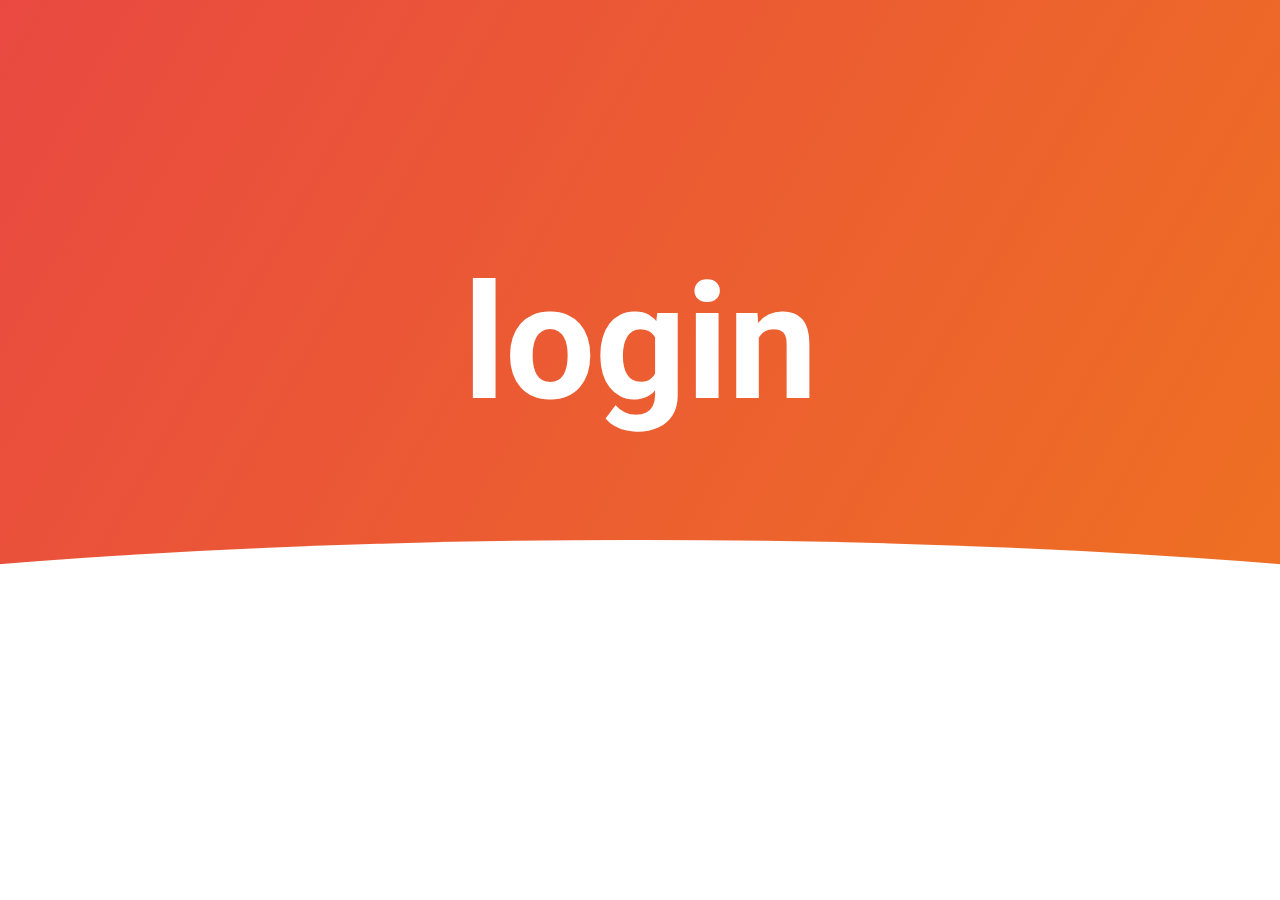
<file: index.html>
<html>
    <head>
        <link href="https://fonts.googleapis.com/css2?family=Roboto:wght@300&display=swap" rel="stylesheet">
        <script src="https://code.jquery.com/jquery-3.5.1.min.js"></script>

        <link href="css/index.css" rel="stylesheet">
        <script src="js/index.js"></script>
    </head>
    <body>
        <div class="center-page">
            <h1>login</h1>
            <input id='password' type="password" placeholder="Password">
            <button id='login' class="button">Login</button>
        </div>
        <div class='footer'></div>
    </body>
</html>
</file>
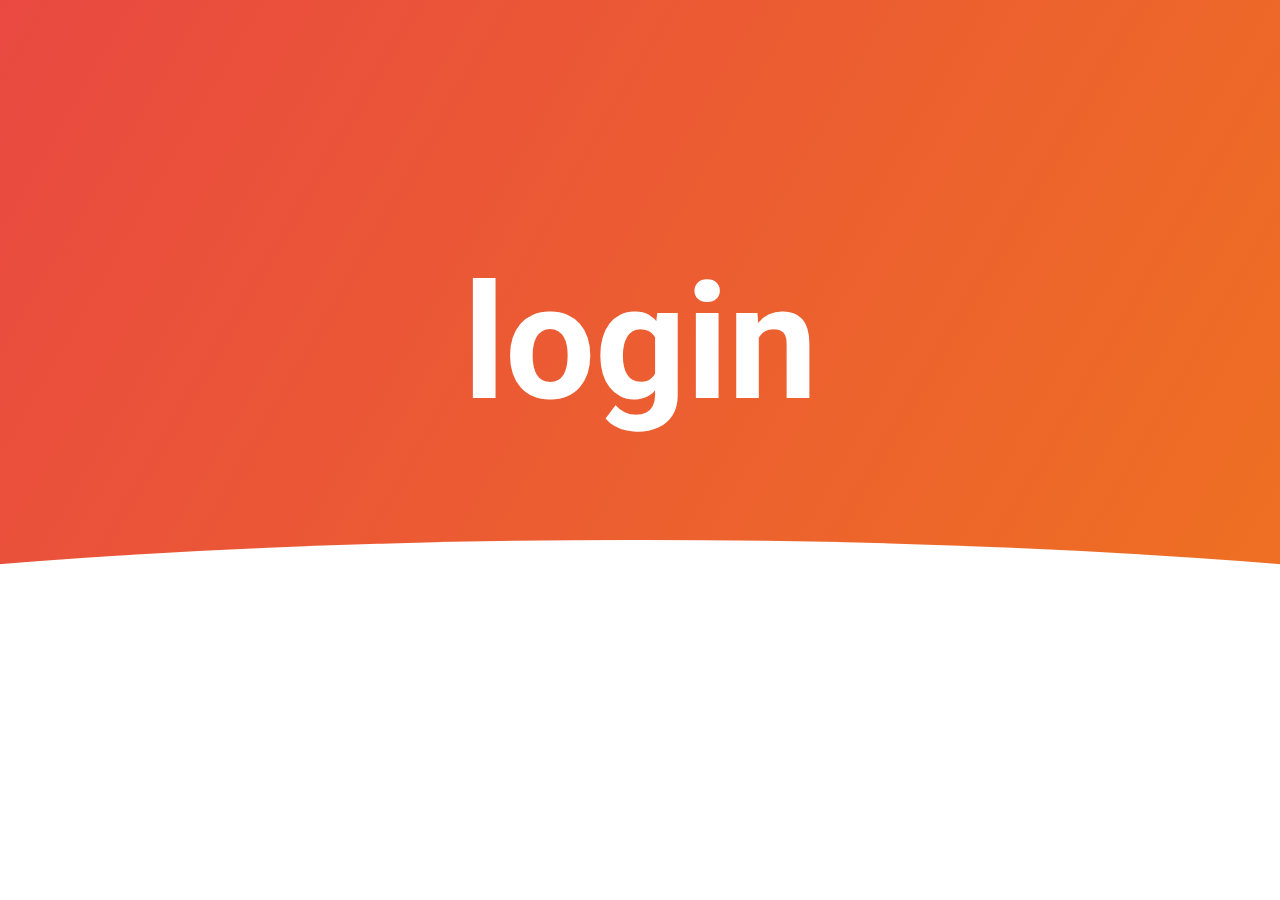
<file: templates/index.html>
<html>
    <head>
        <link href="https://fonts.googleapis.com/css2?family=Roboto:wght@300&display=swap" rel="stylesheet">
        <script src="https://code.jquery.com/jquery-3.5.1.min.js"></script>

        <link href="/static/css/index.css" rel="stylesheet">
        <script src="/static/js/index.js"></script>
    </head>
    <body>
        <div class="center-page">
            <h1>login</h1>
            <input id='password' type="password" placeholder="Password">
            <button id='login' class="button">Login</button><br><br><br>
            <span id='message'></span>
        </div>
        <div class='footer'></div>
    </body>
</html>
</file>
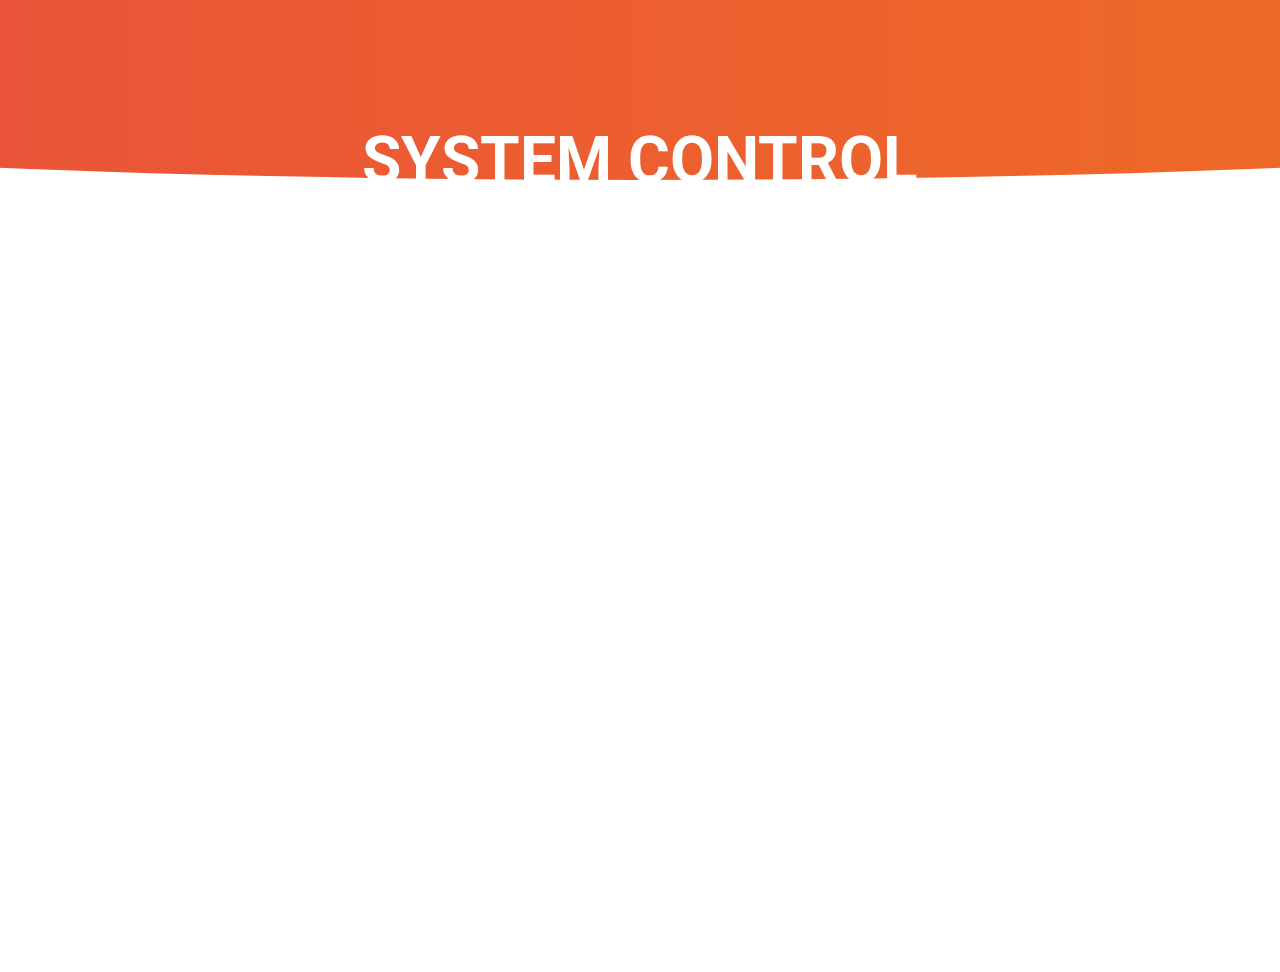
<file: systems.html>
<html>
    <head>
        <link href="https://fonts.googleapis.com/css2?family=Roboto:wght@300&display=swap" rel="stylesheet">
        <link href="https://fonts.googleapis.com/css2?family=Open+Sans&display=swap" rel="stylesheet">
        <script src="https://code.jquery.com/jquery-3.5.1.min.js"></script>

        <link href="css/systems.css" rel="stylesheet">
        <script src="js/systems.js"></script>
    </head>
    <body>
        <div class='header'>
            <h1>SYSTEM CONTROL</h1>
        </div>

        <div class="system-cards-container">
            <!-- SYSTEM CARD FORMAT -->
            <div class="system-card">
                <p class="system-card-title">SYSTEM 1 <span>inactive</span></p>
                <div class='system-card-actions'>
                    <button class="system-card-action button-pri">Boot</button>
                    <button class="system-card-action button-sec">Shutdown</button>
                    <button class="system-card-action button-blu">Steam Login</button>
                </div>
            </div>
        </div>
    </body>
</html>
</file>
<file: css/index.css>
body {
    background: rgb(28,180,115);
    background: linear-gradient(120deg, rgba(233,73,65,1) 0%, rgba(239,116,31,1) 100%);
    margin: 0px;
    color: white;
    font-family: 'Roboto';
}

h1 {
    font-size: 10em;
    margin: 1em 0;
}

.center-page {
    position: absolute;
    top: 10%;
    width: 100%;
    text-align: center;
}

.footer {
    display: block;
    position: fixed;
    left: -50%;
    bottom: 0;
    height: 40%;
    width: 200%;
    background-color: white;
    border-top-left-radius: 50%;
    border-top-right-radius: 50%;
}

input[type="password"] {
    font-size: 1.5em;
    border: none;
    color: white;
    border-bottom: 1px solid white;
    padding: 1em;
    width: 60%;
    background-color: transparent;
}

input[type="password"]::placeholder {
    color: white;
}

.button {
    color: rgb(233,73,65);
    border: none;
    border-radius: 2em;
    padding: 1em;
    width: auto;
    background-color: white;
    font-size: 1.5em;
    margin-left: 2em;
}
</file>
<file: static/css/index.css>
body {
    background: rgb(28,180,115);
    background: linear-gradient(120deg, rgba(233,73,65,1) 0%, rgba(239,116,31,1) 100%);
    margin: 0px;
    color: white;
    font-family: 'Roboto';
}

h1 {
    font-size: 10em;
    margin: 1em 0;
}

#message {
    font-size: 3em;
}

.center-page {
    position: absolute;
    top: 10%;
    width: 100%;
    text-align: center;
}

.footer {
    display: block;
    position: fixed;
    left: -50%;
    bottom: 0;
    height: 40%;
    width: 200%;
    background-color: white;
    border-top-left-radius: 50%;
    border-top-right-radius: 50%;
}

input[type="password"] {
    font-size: 1.5em;
    border: none;
    color: white;
    border-bottom: 1px solid white;
    padding: 1em;
    width: 60%;
    background-color: transparent;
}

input[type="password"]::placeholder {
    color: white;
}

.button {
    color: rgb(233,73,65);
    border: none;
    border-radius: 2em;
    padding: 1em;
    width: auto;
    background-color: white;
    font-size: 1.5em;
    margin-left: 2em;
}
</file>
<file: css/systems.css>
body {
    background: white;
    margin: 0px;
    color: white;
}

h1 {
    font-family: 'Roboto';
    font-size: 4em;
    text-align: center;
}

.header {
    position: fixed;
    left: -50%;
    height: 0;
    width: 200%;
    background: linear-gradient(90deg, rgba(233,73,65,1) 0%, rgba(239,116,31,1) 100%);
    border-bottom-left-radius: 50%;
    border-bottom-right-radius: 50%;
    box-sizing: border-box;
}

.system-cards-container {
    position: absolute;
    top: 20%;
    width: 100%;
    padding: 2em;
    box-sizing: border-box;
}

.system-card {
    width: 100%;
    background: linear-gradient(90deg, rgba(233,73,65,1) 0%, rgba(239,116,31,1) 100%);
    border-radius: 2.5em;
    padding: 4em;
    box-sizing: border-box;
    margin-top: 2em;
}

.system-card-title {
    color: white;
    font-size: 3em;
    margin: 0;
    font-family: 'Roboto';
    text-transform: uppercase;
}

.system-card-title span {
    font-weight: normal;
    color: white;
    font-size: .7em;
    text-transform: none;
}

.system-card-actions {
    margin-top: 4em;
    width: 100%;
}

.system-card-actions > * {
    margin-right: .5em;
}

.system-card-action {
    border: 1px solid white;
    border-radius: .8em;
    color: white;
    padding: 1em;
    width: auto;
    background-color: transparent;
    font-size: 1.5em;
    font-family: 'Open Sans';
}

.fade-in-up {
    opacity: 0;
    animation-name: fadeInUp;
    animation-duration: 1s;
    animation-fill-mode: both;
}

@keyframes fadeInUp {
    from {
        transform: translate3d(0,40px,0)
    }

    to {
        transform: translate3d(0,0,0);
        opacity: 1
    }
}
</file>
